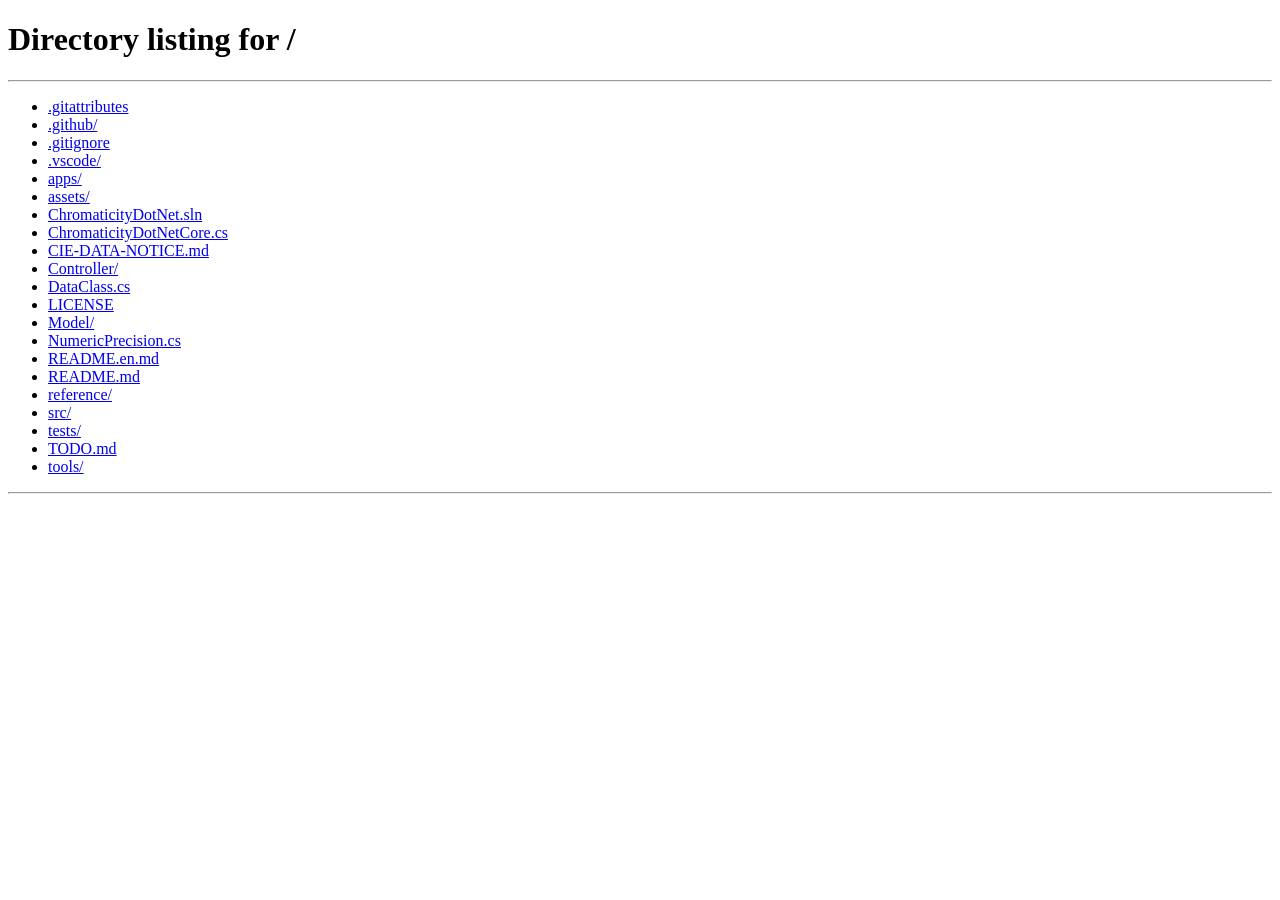
<file: apps/Chromaticity.Tools.Browser/wwwroot/tools/index.html>
<!doctype html>
<html lang="zh-CN"><head><meta charset="utf-8"><meta http-equiv="refresh" content="0;url=/"><title>选择色彩工具</title>  <link rel="icon" href="/favicon.ico?v=2" sizes="16x16 32x32">
  <link rel="icon" type="image/png" href="/assets/app-icon.png?v=2" sizes="256x256">
  <link rel="apple-touch-icon" href="/assets/app-icon.png?v=2">
</head><body><a href="/">返回工具选择首页</a></body></html>
</file>
